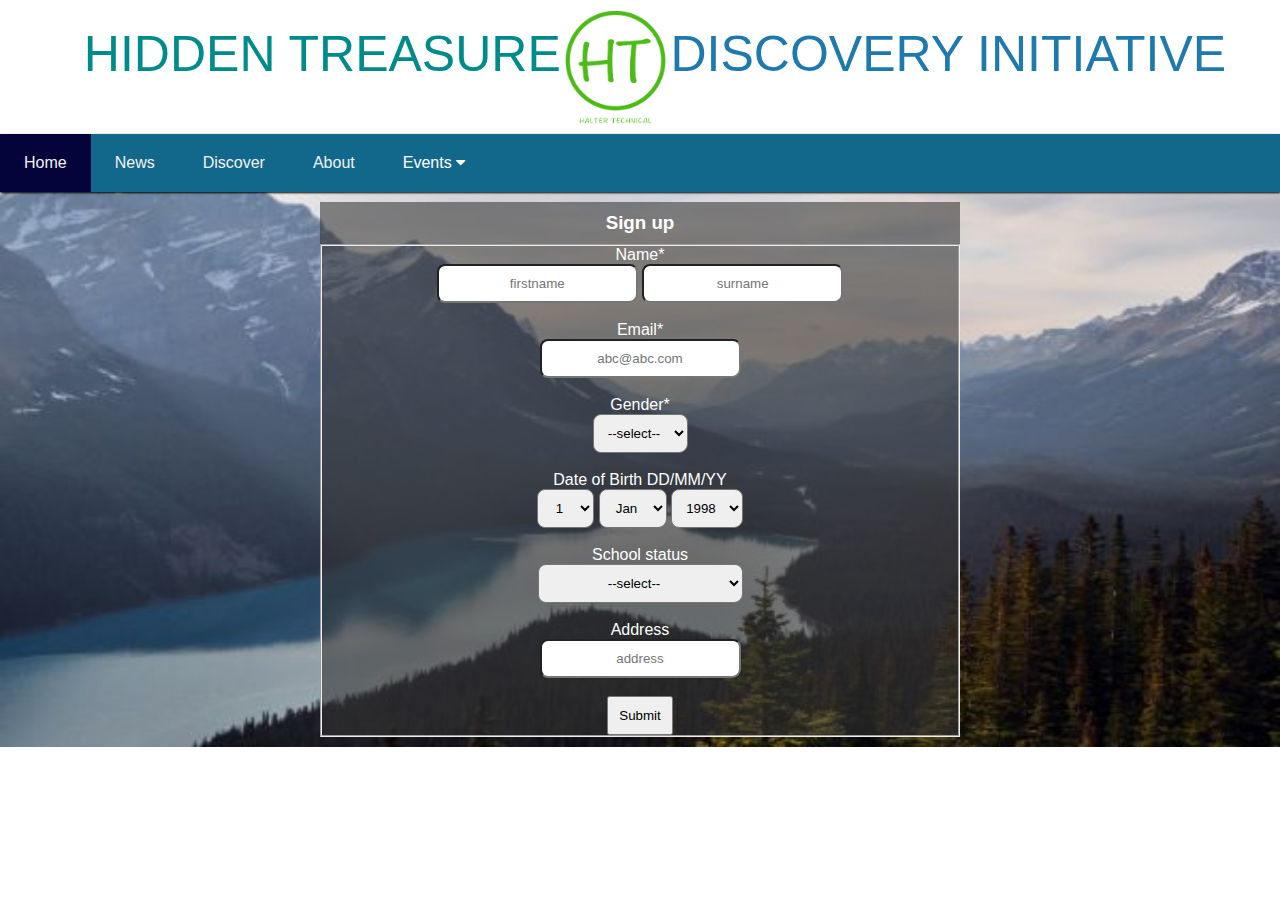
<file: signup.html>
<!DOCTYPE html>
<html lang="en">
<head>
    <meta charset="UTF-8">
    <meta name="viewport" content="width=device-width, initial-scale=1.0">
    <link rel="icon" type="image/jpg" href="img/ht.png">
    <link href="https://fonts.googleapis.com/icon?family=Material+Icons" rel="stylesheet">
    <link rel="stylesheet" href="https://cdnjs.cloudflare.com/ajax/libs/font-awesome/4.7.0/css/font-awesome.min.css">
    <link rel="stylesheet" type="text/css" href="css/treasure.css">
    <link rel="stylesheet" type="text/css" href="css/signup.css">
    

    <meta http-equiv="X-UA-Compatible" content="ie=edge">
    <title>Hidden Treasure Discovery Initiative</title>

  <!--slideshow styling, did not respond in ext stylesheet-->
    <style>
      * {box-sizing: border-box}
      body {font-family: Verdana, sans-serif; margin:0}
      .mySlides {display: none}
      img {vertical-align: middle;}
     
    
      </style>
</head>
<header>
   <!--this is a navbar-->
   <div class="position">
    <div class="logo-container">
    
      <span class="hidden" >HIDDEN TREASURE</span> 
      <img src="img/ht.png" width="8%" height="8%"> 
      <span class="discovery">DISCOVERY INITIATIVE </span>
     
    </div>
    <!--use incase of adding a motto
    <div class="motto"><em><strong>...discovering new talents.</strong></em></div>
  -->
    
    
    
    <div class="topnav" id="myTopnav">
            <a href="index.html" class="active">Home</a>
            <a href="news.html">News</a>
            <a href="#contact">Discover</a>
            <a href="about.html">About</a>
            <div class="dropdown">
              <button class="dropbtn">Events 
                <i class="fa fa-caret-down"></i>
              </button>
              <div class="dropdown-content">
                <a href="#">Singing Competition</a>
                <a href="#">Dancing Competition</a>
                <a href="#">Exhibition</a>
              </div>
            </div>
            
            <a href="javascript:void(0);" class="icon" onclick="myFunction()">&#9776;</a>



            
    </div>
           
  </div>
</header>
<style>
    body{
        background-image: url(img/mount.jpg);
        background-repeat:no-repeat;
        background-size: 100% 100%; 
    }
</style>
<body>

 <form>
        <h3>Sign up</h3>
        <fieldset>
                <label required autocomplete="off">Name<span>*</span></label><br>
                <input type="text" name="username" placeholder="firstname">
                <input type="text" name="username" placeholder="surname"><br><br>
        
                <label required autocomplete="off">Email<span>*</span></label><br>
                <input type="email" name="useremail" placeholder="abc@abc.com"><br><br>
        
                <label required autocomplete="off">Gender<span>*</span></label><br>
                <select><br>
                    <option>
                        <label>--select--</label>
                    </option>
                    <option>
                        <label>Female</label>
                    </option>
                    <option>
                        <label>Male</label>
                    </option>
                </select><br><br>
               
                <label>Date of Birth DD/MM/YY</label><br>
                
                <select>
                    
                        <option>
                                <label>1</label>
                            </option>
                            <option>
                                <label>2</label>
                            </option>
                            <option>
                                <label>3</label>
                            </option>
                            <option>
                                <label>4</label>
                            </option>
                            <option>
                                <label>5</label>
                            </option>
                            <option>
                                <label>6</label>
                            </option>
                            <option>
                                <label>7</label>
                            </option>
                            <option>
                                <label>8</label>
                            </option>
                            <option>
                                <label>9</label>
                            </option>
                            <option>
                                <label>10</label>
                            </option>
                            <option>
                                <label>11</label>
                            </option>
                            <option>
                                <label>12</label>
                            </option>
                            <option>
                                <label>13</label>
                            </option>
                            <option>
                                <label>14</label>
                            </option>
                            <option>
                                <label>15</label>
                            </option>
                            <option>
                                <label>16</label>
                            </option>
                            <option>
                                <label>17</label>
                            </option>
                            <option>
                                <label>18</label>
                            </option>
                            <option>
                                <label>19</label>
                            </option>
                            <option>
                                <label>20</label>
                            </option>
                            <option>
                                <label>21</label>
                            </option>
                            <option>
                                <label>22</label>
                            </option>
                            <option>
                                <label>23</label>
                            </option>
                            <option>
                                <label>24</label>
                            </option>
                            <option>
                                <label>25</label>
                            </option>
                            <option>
                                <label>26</label>
                            </option>
                            <option>
                                <label>27</label>
                            </option>
                            <option>
                                <label>28</label>
                            </option>
                            <option>
                                <label>29</label>
                            </option>
                            <option>
                                <label>30</label>
                            </option>
                            <option>
                                <label>31</label>
                            </option>
                </select>
               <select>
                   <option>
                       <label>Jan</label>
                   </option>
                   <option>
                        <label>Feb</label>
                    </option>
                    <option>
                       <label>Mar</label>
                   </option>
                   <option>
                       <label>Apr</label>
                   </option>
                   <option>
                       <label>May</label>
                   </option>
                   <option>
                       <label>Jun</label>
                   </option>
                   <option>
                       <label>Jul</label>
                   </option>
                   <option>
                       <label>Aug</label>
                   </option>
                   <option>
                       <label>Sep</label>
                   </option>
                   <option>
                       <label>Oct</label>
                   </option>
                   <option>
                       <label>Nov</label>
                   </option>
                   <option>
                        <label>Dec</label>
                    </option>
               </select>
               <select>
                   <option>
                       <label>1998</label>
                   </option>
                   <option>
                        <label>1999</label>
                    </option>
                    <option>
                       <label>2000</label>
                   </option>
                   <option>
                       <label>2001</label>
                   </option>
                   <option>
                       <label>2001</label>
                   </option>
                   <option>
                       <label>2002</label>
                   </option>
                   <option>
                       <label>2003</label>
                   </option>
                   <option>
                       <label>2004</label>
                   </option>
                   <option>
                       <label>2005</label>
                   </option>
                   <option>
                       <label>2006</label>
                   </option>
                   <option>
                       <label>2007</label>
                   </option>
                   <option>
                       <label>2008</label>
                   </option>
                   <option>
                       <label>2009</label>
                   </option>
                   <option>
                       <label>2010</label>
                   </option>
                   <option>
                        <label>2011</label>
                    </option>
                    <option>
                       <label>2012</label>
                   </option>
                   <option>
                       <label>2013</label>
                   </option>
                   <option>
                       <label>2014</label>
                   </option>
                   <option>
                       <label>2015</label>
                   </option>
                   <option>
                       <label>2016</label>
                   </option>
                   <option>
                        <label>2017</label>
                    </option>
                    <option>
                       <label>2018</label>
                   </option>
               </select>
               <br><br>
        
               <label>School status</label><br>
               <select>
                    <option><label>--select--</label></option>
                   <option><label>high school</label></option>
               
               
                    <option><label>Secondary school graduate</label></option>
               
                   <option><label>Undergraduate</label></option>
               
                    <option><label>Graduate</label></option>
                </select><br><BR>
            <label>Address</label><br>
            <input type="text" name="useraddress" placeholder="address">
            <br><br>
            <button type="submit">Submit</button>
     </fieldset>

 </form>
    
 
</body>
</html>
</file>
<file: css/treasure.css>
*{
    box-sizing:border-box;
    margin:0;
    padding:0;
    
}



/* Add a black background color to the top navigation */
.topnav {
    background-color: rgb(17, 104, 138);
    overflow: hidden;
    text-align: right;
    width:100%;
    box-shadow: 0 1px 2px black;
    
}

/* Style the links inside the navigation bar */
.topnav a {
    float: left;
    display: block;
    color: #f2f2f2;
    text-align: center;
    padding: 20px 24px;
    text-decoration: none;
    font-size: 16px;
}

/* Add an active class to highlight the current page */
.active {
    background-color: rgb(4, 3, 58);
    color: white;
}

/* Hide the link that should open and close the topnav on small screens */
.topnav .icon {
    display: none;
}

/* Dropdown container - needed to position the dropdown content */
.dropdown {
    float: left;
    overflow: hidden;
}

/* Style the dropdown button to fit inside the topnav */
.dropdown .dropbtn {
    font-size: 16px; 
    border: none;
    outline: none;
    color: white;
    padding: 20px 24px;
    background-color: inherit;
    font-family: inherit;
    margin: 0;
}

/* Style the dropdown content (hidden by default) */
.dropdown-content {
    display: none;
    position: absolute;
    background-color: #f9f9f9;
    min-width: 160px;
    box-shadow: 0px 8px 16px 0px rgba(0,0,0,0.2);
    z-index: 1;
}

/* Style the links inside the dropdown */
.dropdown-content a {
    float: none;
    color: black;
    padding: 12px 16px;
    text-decoration: none;
    display: block;
    text-align: left;

}
.dropdown-content a:nth-child(even){
    background-color: lightskyblue;
}
/* Add a dark background on topnav links and the dropdown button on hover */
.topnav a:hover, .dropdown:hover .dropbtn {
    background-color: #555;
    color: white;
}

/* Add a grey background to dropdown links on hover */
.dropdown-content a:hover {
    background-color: #ddd;
    color: black;
}

/* Show the dropdown menu when the user moves the mouse over the dropdown button */
.dropdown:hover .dropdown-content {
    display: block;
}



/* The "responsive" class is added to the topnav with JavaScript when the user clicks on the icon. This class makes the topnav look good on small screens (display the links vertically instead of horizontally) */
@media screen and (max-width: 600px) {
  .topnav.responsive {position: relative;}
 
  .topnav.responsive a {
    float: none;
    display: block;
    text-align: left;
  }
  .topnav.responsive .dropdown {float: none;}
  .topnav.responsive .dropdown-content {position: relative;}
  .topnav.responsive .dropdown .dropbtn {
    display: block;
    width: 100%;
    text-align: left;
  }
}

* Style the input container */
.topnav .login-container {
  float: right;
}

/* Style the input field inside the navbar */
.topnav input[type=text] {
  padding: 6px;
  margin-top: 12px;
  font-size: 12px;
  border:none;
  width: 150px; /* adjust as needed (as long as it doesn't break the topnav) */
}

/* Style the button inside the input container */
.topnav .login-container button {
  float: right;
  padding: 6px;
  margin-top: 10px;
  margin-right: 10px;
  background: #ddd;
  font-size: 17px;
  border:none;
  cursor: pointer;
}

.topnav .login-container button:hover {
  background: #ccc;
}

/* Add responsiveness - On small screens, display the navbar vertically instead of horizontally */
@media screen and (max-width: 600px) {
  .topnav .login-container {
    float: none;
    display:none;
  }
  .topnav a, .topnav input[type=text], .topnav .login-container button {
    float: none;
    display: block;
    text-align: left;
    width: 100%;
    margin: 0;
    padding: 14px;
  }
  .topnav input[type=text] {
    border: 1px solid #ccc; 
  }
}


/*logo design*/
.logo-container{
  text-align: center;
  
 background-color: white;
 width:100%;
 padding: 10px;
}
.hidden{
  color: darkcyan;
  font-family: Impact, Haettenschweiler, 'Arial Narrow Bold', sans-serif;
  font-size: 50px;
 margin-left: 50px;
}
.discovery{
  color: rgb(30, 121, 173);
  font-family: Impact, Haettenschweiler, 'Arial Narrow Bold', sans-serif;
  font-size: 50px;
  margin-right:20px;
}
@media only screen and (max-width:600px){
 .hidden,.discovery{
   font-size:18px;
 }
}

/*use incase of adding motto
.motto{
 float:right;
 color:rgb(30, 121, 173);
 font-family: cursive;
 font-size: 20px;
padding:10px;

}
*/

/*this is for vision, mission,goals statement*/
.vision-container{
 
  margin:10px;
  padding: 20px;
  text-align: center;
  border: 3px solid rgb(0, 140, 255);
  background-color: rgba(255, 255, 255, 0.712)
  
}
.li{
  text-align: left;
  margin-left:16%;
  padding: 10px;
  color:rgb(0, 0, 0);
}

.majortext{
color:  darkcyan;
}
.column {
  float: left;
  width: 33.33%;

}

/* Clear floats after the columns */
.row2:after {
  content: "";
  display: table;
  clear: both;
}
/*to make columns stack on top of each other when on mobile view*/
@media only screen and (max-width:800px){
  .column{
    width:100%;
    padding:20px;

  }
}


/*this is a web navigation to pages for talents*/
.map-container{
  width: 100%;
  background-color:white;
  padding-left: 80px;
  padding-top:20px;
  padding-bottom: 20px;
}
.column2{
  float:left;
  width:25%;
  
  
  
}
.column2 a{
  text-decoration: none;
}
.column2 a:hover{
  text-decoration: underline;
}
.row3:after{
  content:"";
  display:table;
  clear:both;
  
}
@media only screen and (max-width:800px){
  .column2{
    width: 49.99999%;
    margin: 6px 0;
  }
}
@media only screen and (max-width:600px){
   .column2{
    width: 100%;
    
   }
}
.pop{
  color:white;
  margin:20px;
  font-family: 'Courier New', Courier, monospace;
  box-shadow: 0 2px 2px rgba(24, 160, 201, 0.664);
}
.map-container img{
  border-radius:50% ;
  padding: 20px;
}
.bottomtext{
  text-align:left;
  margin-left: 30px;
  color: black;
  font-family: 'Trebuchet MS', 'Lucida Sans Unicode', 'Lucida Grande', 'Lucida Sans', Arial, sans-serif;
}

/*footer for all pages*/
.column4 {
  float: left;
  width: 25%;
  margin-left:7%;
  margin-top: 3%;
  
   
}

/* Clear floats after the columns */
.row5:after {
  content: "";
  display: table;
  clear: both;
}
/*to make columns stack on top of each other when on mobile view*/
@media only screen and (max-width:800px){
  .column4{
    width:100%;
    padding:20px;
   text-align: center;
   margin:auto;
  }
}
footer{
  background-color: rgb(39, 39, 39);
  margin-top:10px;
  padding:10px;
   
}
/*to centralize objects without affecting rc*/
.auto{
  width:90%;
  margin:auto;
}
/*tomake text white*/
.whitish{
  color:rgb(194, 194, 194);
  margin-top:5px;
  font-size: 12px;
  text-align: justify;
}
.w{
  color:whitesmoke;
  margin:20px;
}
/*link for people to sign up*/
.click{
  color:white;
  font-family:-apple-system, BlinkMacSystemFont, 'Segoe UI', Roboto, Oxygen, Ubuntu, Cantarell, 'Open Sans', 'Helvetica Neue', sans-serif;
  text-decoration: none;
 
  
  text-align:center;
}
.click:hover{
  text-decoration: underline;
  text-decoration-color: white;
  color: aqua;
}



/*for web page division*/

.row::after {
    content: "";
    clear: both;
    display: table;
}
[class*="col-"] {
    padding:15px;
    float: left;
}


@media only screen and (min-width: 768px) {
  /* For desktop: */
  .col-1 {width: 8.33%;}
  .col-2 {width: 16.66%;}
  .col-3 {width: 25%;}
  .col-4 {width: 33.33%;}
  .col-5 {width: 41.66%;}
  .col-6 {width: 50%;}
  .col-7 {width: 58.33%;}
  .col-8 {width: 66.66%;}
  .col-9 {width: 75%;}
  .col-10 {width: 83.33%;}
  .col-11 {width: 91.66%;}
  .col-12 {width: 100%;}
}

/* For mobile phones: */
[class*="col-"] {
  width: 100%;
}

@media only screen and (min-width: 600px) {
  /* For tablets: */
  .col-s-1 {width: 8.33%;}
  .col-s-2 {width: 16.66%;}
  .col-s-3 {width: 25%;}
  .col-s-4 {width: 33.33%;}
  .col-s-5 {width: 41.66%;}
  .col-s-6 {width: 50%;}
  .col-s-7 {width: 58.33%;}
  .col-s-8 {width: 66.66%;}
  .col-s-9 {width: 75%;}
  .col-s-10 {width: 83.33%;}
  .col-s-11 {width: 91.66%;}
  .col-s-12 {width: 100%;}
}


@media only screen and (max-width:800px){
    .hidden{
       display: none;
    }
    .discovery{
      display:none;
    }
    .logo-container{
      background-color: rgba(255, 255, 255, 0.699);
    } 
    .logo-container img{
     width:10%;

    }
}
</file>
<file: css/signup.css>
form{
    background-color: rgba(51, 51, 51, 0.568);
    text-align:center;
    width:50%;
    margin:auto;
    margin-top:10px;
    margin-bottom:10px;
}
label{
  font-family: Verdana, Geneva, Tahoma, sans-serif;
  color:white;
 
}
input{
  border-radius: 8px 8px 9px;
  padding: 10px;
  text-align: center;

}
select{
  border-radius: 8px 8px 9px;
  padding:10px;
  text-align: center;
}


 
h3{
  color: white;
  padding:10px;
}
button{
  padding:10px;
  
}
</file>
